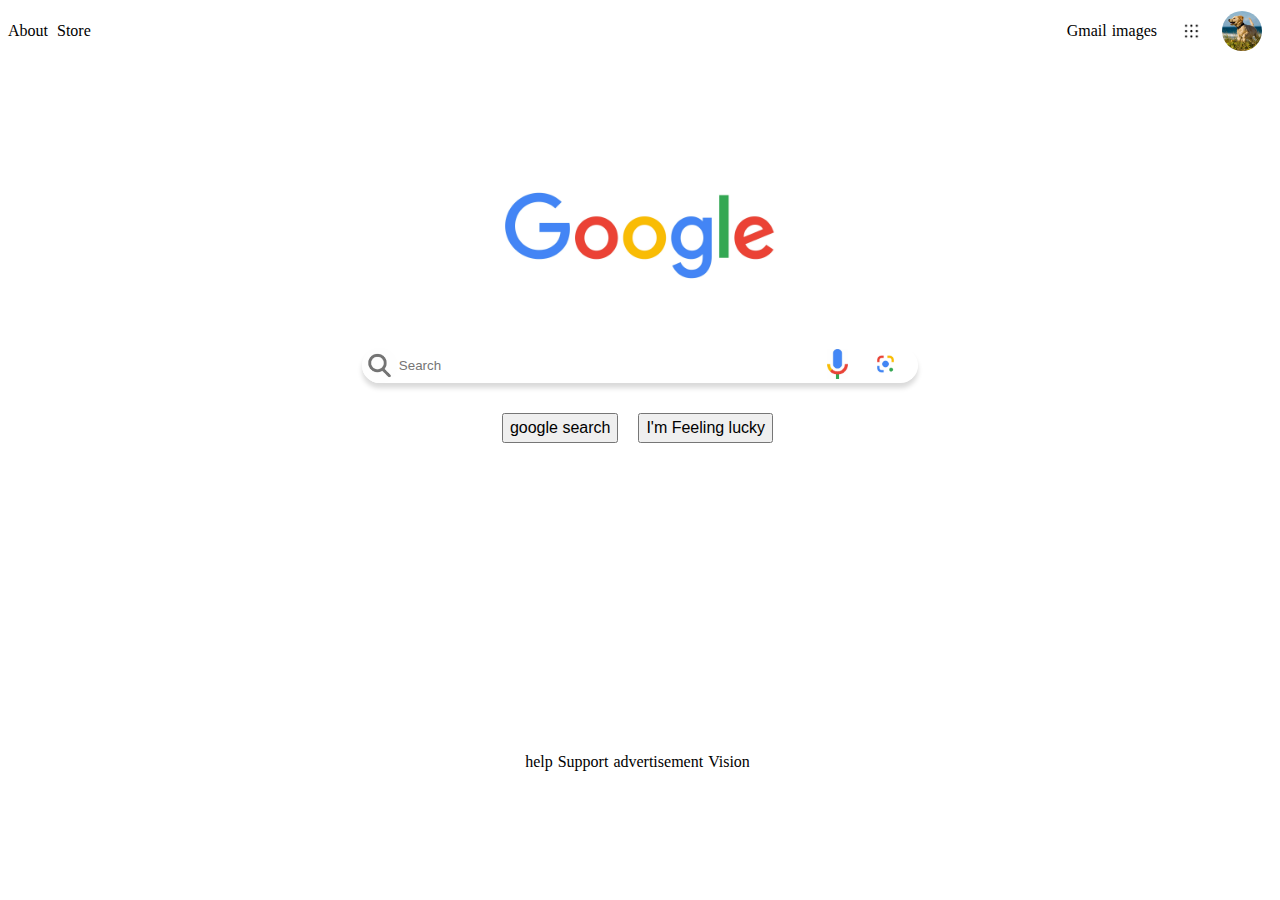
<file: index.html>
<!DOCTYPE html>
<html>
    <head>
        <title>google</title>
        <link rel="stylesheet" href="index.css">
        <meta name="viewport" content="width=device-width, initial-scale=1.0">
        <link style="width: 50px;border-radius: 50%;" rel="icon" type="image/x-icon" href="images/icon.jpg">
    </head>
    <body>
        <div style="display: flex; flex-direction: row; justify-content: space-between;align-items: center;">
            <div>
                <a href="https://en.wikipedia.org/wiki/Google">About</a>
                <a href="https://en.wikipedia.org/wiki/Google_Store">Store</a>
            </div>
            <div class="right-section">
                <a href="mailto:chittiprolusaipavan@gmail.com">Gmail</a>
                <a href="image.html">images</a>
                <img class="img" src="images/e2d45616dacd48c3be52747e5a715978.jpg">
                <img class="img1" src="images/R.jpg">
            </div>
        </div>
        <div style="display: flex; flex-direction: column; justify-content: center;align-items: center;margin-top: 70px;">
            <img style="width: 400px;" src="images/googleimg.webp">
            <div class="search-container">
                <img style="width: 35px;border-radius: 50%;" src="images/searchicon.jpg">
                <form style="display: flexbox;flex-direction: row;"action="https://google.com/search">
                    <input class="textarea" type="text" name="q" placeholder="Search">
                </form>
                <button style="background-color: white;border: none; border-radius: 50%;"><img style=" height: 30px;" src="images/voice search.jpg"></button>
                <button style="background-color: white;border: none;padding-left: 5px;border-radius: 50%;"><img style=" height: 30px;" src="images/lens.jpg"></button>
            </div>
            <div class="underbuttons">
                <a href="https://www.google.com/index.html"><button style="max-width: 150vmax;;height: 30px;font-size: 16px;margin-right: 15px;"> google search</button></a> 
                <a href="https://www.google.com/doodles"><button style="max-width: 150vmax;height: 30px;font-size: 16px;">I'm Feeling lucky</button></a>
            </div>
        </div>
        <div style="display: flex;justify-content: center;align-items: center;">
            <footer style="display: flex;justify-content: center;align-items: center;margin-top: 310px;">
                <a href="https://support.google.com/?hl=en">help</a>
                <a href="https://support.google.com/contacts/?hl=en#topic=9160153">Support</a>
                <a href="https://ads.google.com/intl/en_in/getstarted/?subid=in-en-adon-awa-sch-c-bbb!o3~507334daa64a1cabfdbd505dc564cce4~p71078857499~&&&&&&msclkid=507334daa64a1cabfdbd505dc564cce4&gclid=507334daa64a1cabfdbd505dc564cce4&gclsrc=3p.ds">advertisement</a>
                <a href="https://about.google/intl/ALL_us/commitments/">Vision</a>
            </footer>
        </div>
    </body>
</html>
</file>
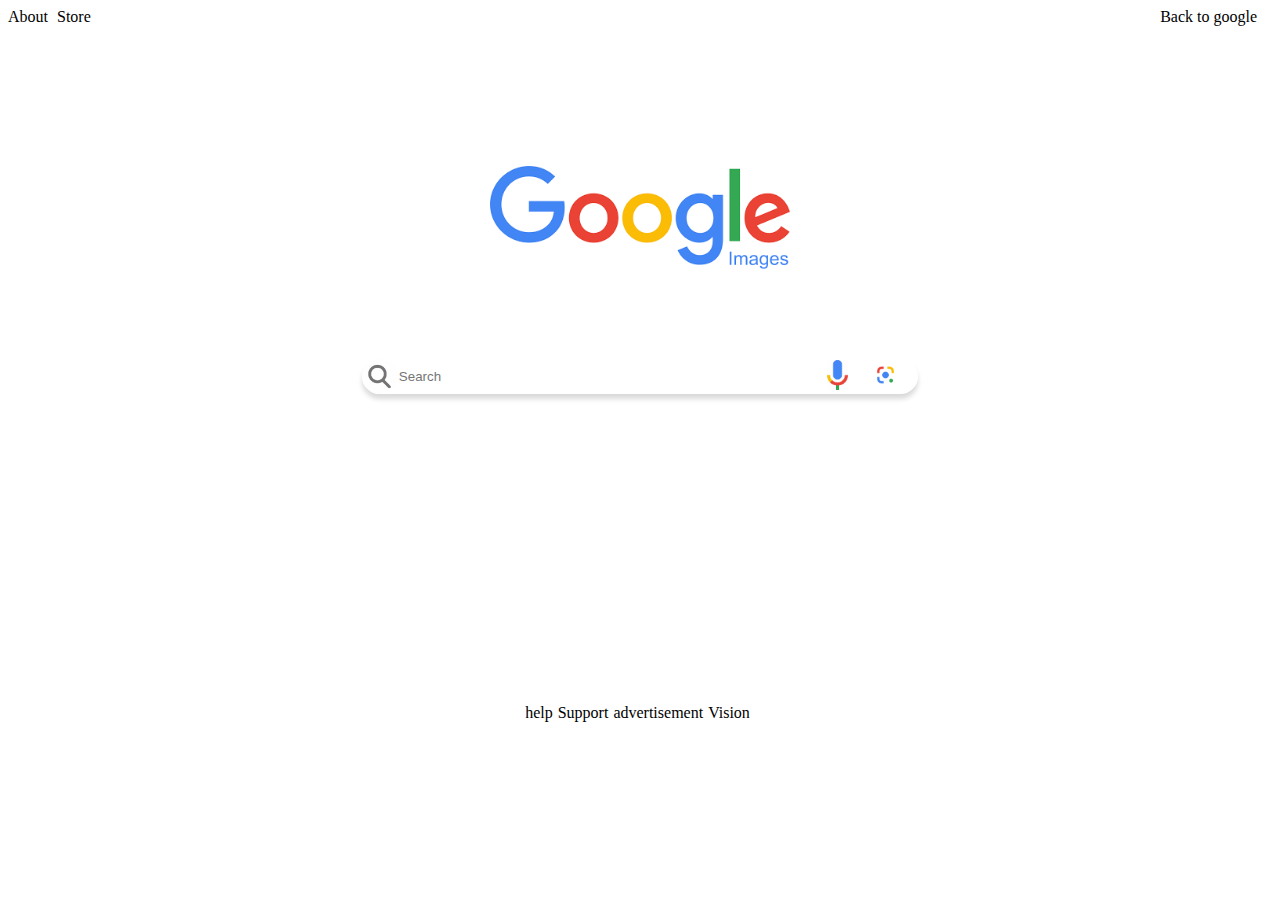
<file: image.html>
<!DOCTYPE html>
<html>
    <head>
        <title>google images</title>
        <link rel="stylesheet" href="index.css">
        <meta name="viewport" content="width=device-width, initial-scale=1.0">
        <link style="width: 50px;border-radius: 50%;" rel="icon" type="image/x-icon" href="/images/icon.jpg">
    </head>
    <body>
        <div style="display: flex; flex-direction: row; justify-content: space-between;align-items: center;">
            <div>
                <a href="https://en.wikipedia.org/wiki/Google">About</a>
                <a href="https://en.wikipedia.org/wiki/Google_Store">Store</a>
            </div>
            <div class="right-section">
                <a href="index.html">Back to google</a>
            </div>
        </div>
        <div style="display: flex; flex-direction: column; justify-content: center;align-items: center;margin-top: 70px;">
            <img style="width: 300px;margin-top: 70px; margin-bottom: 90px;" src="images/googleimageyogibabydhi.png">
            <div class="search-container">
                <img style="width: 35px;border-radius: 50%;" src="images/searchicon.jpg">
                <form style="display: flexbox;flex-direction: row;"action="https://google.com/images">
                    <input class="textarea" type="text" name="q" placeholder="Search">
                </form>
                <button style="background-color: white;border: none; border-radius: 50%;"><img style=" height: 30px;" src="images/voice search.jpg"></button>
                <button style="background-color: white;border: none;padding-left: 5px;border-radius: 50%;"><img style=" height: 30px;" src="images/lens.jpg"></button>
            </div>
        </div>
        <div style="display: flex;justify-content: center;align-items: center;">
            <footer style="display: flex;justify-content: center;align-items: center;margin-top: 310px;">
                <a href="https://support.google.com/?hl=en">help</a>
                <a href="https://support.google.com/contacts/?hl=en#topic=9160153">Support</a>
                <a href="https://ads.google.com/intl/en_in/getstarted/?subid=in-en-adon-awa-sch-c-bbb!o3~507334daa64a1cabfdbd505dc564cce4~p71078857499~&&&&&&msclkid=507334daa64a1cabfdbd505dc564cce4&gclid=507334daa64a1cabfdbd505dc564cce4&gclsrc=3p.ds">advertisement</a>
                <a href="https://about.google/intl/ALL_us/commitments/">Vision</a>
            </footer>
        </div>
    </body>
</html>
</file>
<file: index.css>
.img{
    width: 60px;
    border-radius: 50%;
}
.img1{
    width: 40px;
    border-radius: 50%;
}
.img,.img1:hover{
    cursor: pointer;
    transform: scale(0.9);
}
.right-section{
    display: flex;
    justify-content: center;
    align-items: center;
    row-gap: 10px;
    padding-right: 10px;
}
a{
    text-decoration: none;
    color:black;
    margin-right: 5px;
}
a:hover{
    text-decoration: underline;
}
.search-container{
    display:flex;
    flex-direction: row;
    justify-content: center;
    justify-items: center;
    align-content: center;
    align-items: center;
    box-shadow: 0px 5px 5px rgba(0,0,0,0.15);
    border-radius: 20px;  
}
.textarea{
    display: flex;
    flex-direction: row;
    resize: horizontal;
    border: none;
    border-color: white;
    height: 30px;
}
@media screen and (min-width: 800px) {
    .textarea {
        width: 420px;
    }
  }
.underbuttons{
    display: flex;
    flex-direction: row;
    margin-top: 30px;
    justify-content: center;
    align-items: center;
}
</file>
